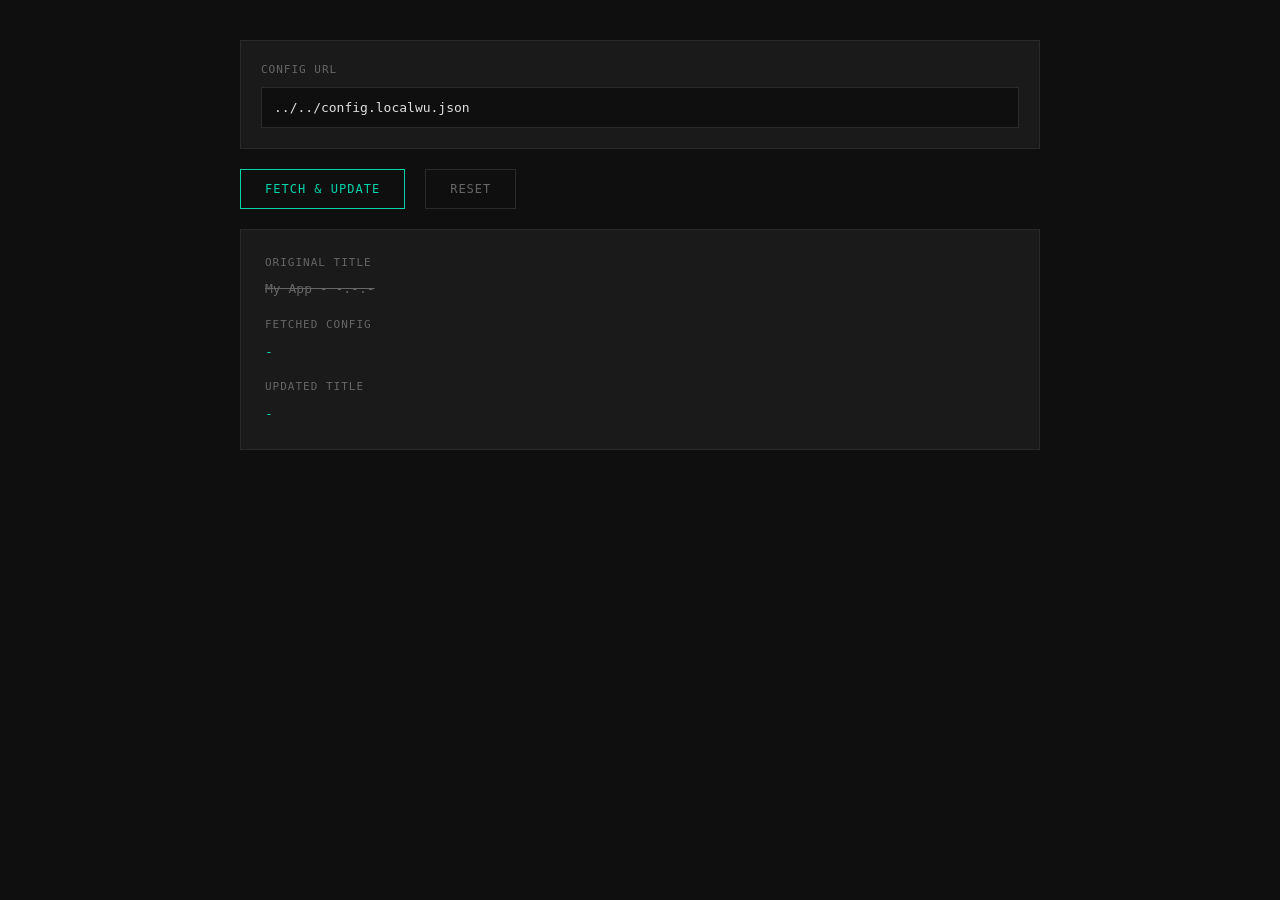
<file: docs/draft/title-update-by-url-json/index.html>
<!DOCTYPE html>
<html lang="zh-CN">

<head>
    <meta charset="UTF-8">
    <meta name="viewport" content="width=device-width, initial-scale=1.0">
    <title>My App - -.-.-</title>
    <style>
        * {
            margin: 0;
            padding: 0;
            box-sizing: border-box;
        }

        body {
            font-family: 'SF Mono', 'Consolas', 'Monaco', monospace;
            background: #0f0f0f;
            color: #e0e0e0;
            min-height: 100vh;
            padding: 40px 20px;
            line-height: 1.6;
        }

        .container {
            max-width: 800px;
            margin: 0 auto;
        }

        .input-group {
            background: #1a1a1a;
            border: 1px solid #2a2a2a;
            padding: 20px;
            margin-bottom: 20px;
        }

        .label {
            font-size: 11px;
            color: #666;
            text-transform: uppercase;
            letter-spacing: 1px;
            margin-bottom: 8px;
            display: block;
        }

        input[type="text"] {
            width: 100%;
            background: #0f0f0f;
            border: 1px solid #2a2a2a;
            color: #e0e0e0;
            padding: 12px;
            font-family: inherit;
            font-size: 13px;
            outline: none;
        }

        input[type="text"]:focus {
            border-color: #00d4aa;
        }

        .info {
            background: #1a1a1a;
            border: 1px solid #2a2a2a;
            padding: 24px;
            margin-bottom: 20px;
        }

        .value {
            font-size: 13px;
            color: #00d4aa;
            word-break: break-all;
            white-space: pre-wrap;
        }

        .value.original {
            color: #666;
            text-decoration: line-through;
        }

        .value.error {
            color: #ff5555;
        }

        .btn {
            background: transparent;
            border: 1px solid #2a2a2a;
            color: #666;
            padding: 12px 24px;
            font-size: 12px;
            cursor: pointer;
            text-transform: uppercase;
            letter-spacing: 1px;
            transition: all 0.2s;
            font-family: inherit;
            margin-right: 10px;
        }

        .btn:hover:not(:disabled) {
            border-color: #00d4aa;
            color: #00d4aa;
        }

        .btn:disabled {
            opacity: 0.5;
            cursor: not-allowed;
        }

        .btn.primary {
            border-color: #00d4aa;
            color: #00d4aa;
        }

        .status {
            margin-top: 20px;
            padding: 12px;
            border-left: 2px solid;
            font-size: 12px;
            opacity: 0;
            transition: opacity 0.3s;
        }

        .status.show {
            opacity: 1;
        }

        .status.success {
            border-color: #00d4aa;
            background: #00d4aa10;
            color: #00d4aa;
        }

        .status.error {
            border-color: #ff5555;
            background: #ff555510;
            color: #ff5555;
        }

        .loading {
            display: inline-block;
            width: 12px;
            height: 12px;
            border: 2px solid #2a2a2a;
            border-top-color: #00d4aa;
            border-radius: 50%;
            animation: spin 1s linear infinite;
            margin-left: 8px;
            vertical-align: middle;
        }

        @keyframes spin {
            to {
                transform: rotate(360deg);
            }
        }

        .toolbar {
            display: flex;
            gap: 10px;
        }
    </style>
</head>

<body>
    <div class="container">
        <div class="input-group">
            <label class="label">Config URL</label>
            <input type="text" id="configUrl" placeholder="input the url of config json"
                value="../../config.localwu.json">
        </div>

        <div class="toolbar">
            <button class="btn primary" onclick="fetchAndUpdate()">
                <span id="btnText">Fetch & Update</span>
                <span id="loading" class="loading" style="display: none;"></span>
            </button>
            <button class="btn" onclick="resetTitle()">Reset</button>
        </div>

        <div class="info" style="margin-top: 20px;">
            <div class="label">Original Title</div>
            <div class="value original" id="originalTitle">-</div>

            <div class="label" style="margin-top: 16px;">Fetched Config</div>
            <div class="value" id="fetchedConfig">-</div>

            <div class="label" style="margin-top: 16px;">Updated Title</div>
            <div class="value" id="updatedTitle">-</div>
        </div>

        <div class="status" id="status"></div>
    </div>

    <script>
        // Store original title
        const originalTitle = document.title;

        // Display original on load
        document.getElementById('originalTitle').textContent = originalTitle;

        async function fetchAndUpdate() {
            const url = document.getElementById('configUrl').value.trim();
            const btnText = document.getElementById('btnText');
            const loading = document.getElementById('loading');
            const status = document.getElementById('status');

            // Reset UI
            status.className = 'status';
            document.getElementById('fetchedConfig').textContent = '-';
            document.getElementById('fetchedConfig').className = 'value';
            document.getElementById('updatedTitle').textContent = '-';

            // Validate URL
            if (!url) {
                showStatus('Please enter a valid URL', 'error');
                return;
            }

            // Show loading
            btnText.textContent = 'Fetching...';
            loading.style.display = 'inline-block';

            try {
                // Fetch config with cache-busting
                const fetchUrl = url + (url.includes('?') ? '&' : '?') + '_t=' + Date.now();
                const response = await fetch(fetchUrl, {
                    method: 'GET',
                    headers: {
                        'Accept': 'application/json'
                    }
                });

                if (!response.ok) {
                    throw new Error(`HTTP ${response.status}: ${response.statusText}`);
                }

                const config = await response.json();

                // Display fetched config
                document.getElementById('fetchedConfig').textContent = JSON.stringify(config, null, 2);

                // Extract version
                const version = extractVersion(config);
                if (!version) {
                    throw new Error('No valid version found in config (expected: version.major/minor/patch or version string)');
                }

                // Replace title
                const newTitle = originalTitle.replace(/-\.-\.-/g, version);
                document.title = newTitle;
                document.getElementById('updatedTitle').textContent = newTitle;

                showStatus(`Title updated to version ${version}`, 'success');

            } catch (error) {
                document.getElementById('fetchedConfig').textContent = error.message;
                document.getElementById('fetchedConfig').className = 'value error';
                showStatus(`Error: ${error.message}`, 'error');
            } finally {
                btnText.textContent = 'Fetch & Update';
                loading.style.display = 'none';
            }
        }

        function extractVersion(config) {
            // Support multiple config formats

            // Format 1: { version: { major: 0, minor: 0, patch: 1 } }
            if (config.version && typeof config.version === 'object') {
                const { major, minor, patch } = config.version;
                if (major !== undefined && minor !== undefined && patch !== undefined) {
                    return `${major}.${minor}.${patch}`;
                }
            }

            // Format 2: { version: "0.0.1" }
            if (config.version && typeof config.version === 'string') {
                return config.version;
            }

            // Format 3: { major: 0, minor: 0, patch: 1 } (root level)
            if (config.major !== undefined && config.minor !== undefined && config.patch !== undefined) {
                return `${config.major}.${config.minor}.${config.patch}`;
            }

            // Format 4: { version: "v0.0.1" } (with v prefix)
            if (config.version && typeof config.version === 'string') {
                return config.version.replace(/^v/, '');
            }

            return null;
        }

        function resetTitle() {
            document.title = originalTitle;
            document.getElementById('updatedTitle').textContent = '-';
            document.getElementById('fetchedConfig').textContent = '-';
            document.getElementById('fetchedConfig').className = 'value';
            showStatus('Title reset to original', 'success');
        }

        function showStatus(message, type) {
            const status = document.getElementById('status');
            status.textContent = message;
            status.className = `status ${type} show`;

            setTimeout(() => {
                status.classList.remove('show');
            }, 3000);
        }

        // Allow Enter key to trigger fetch
        document.getElementById('configUrl').addEventListener('keypress', (e) => {
            if (e.key === 'Enter') {
                fetchAndUpdate();
            }
        });
    </script>
</body>

</html>
</file>
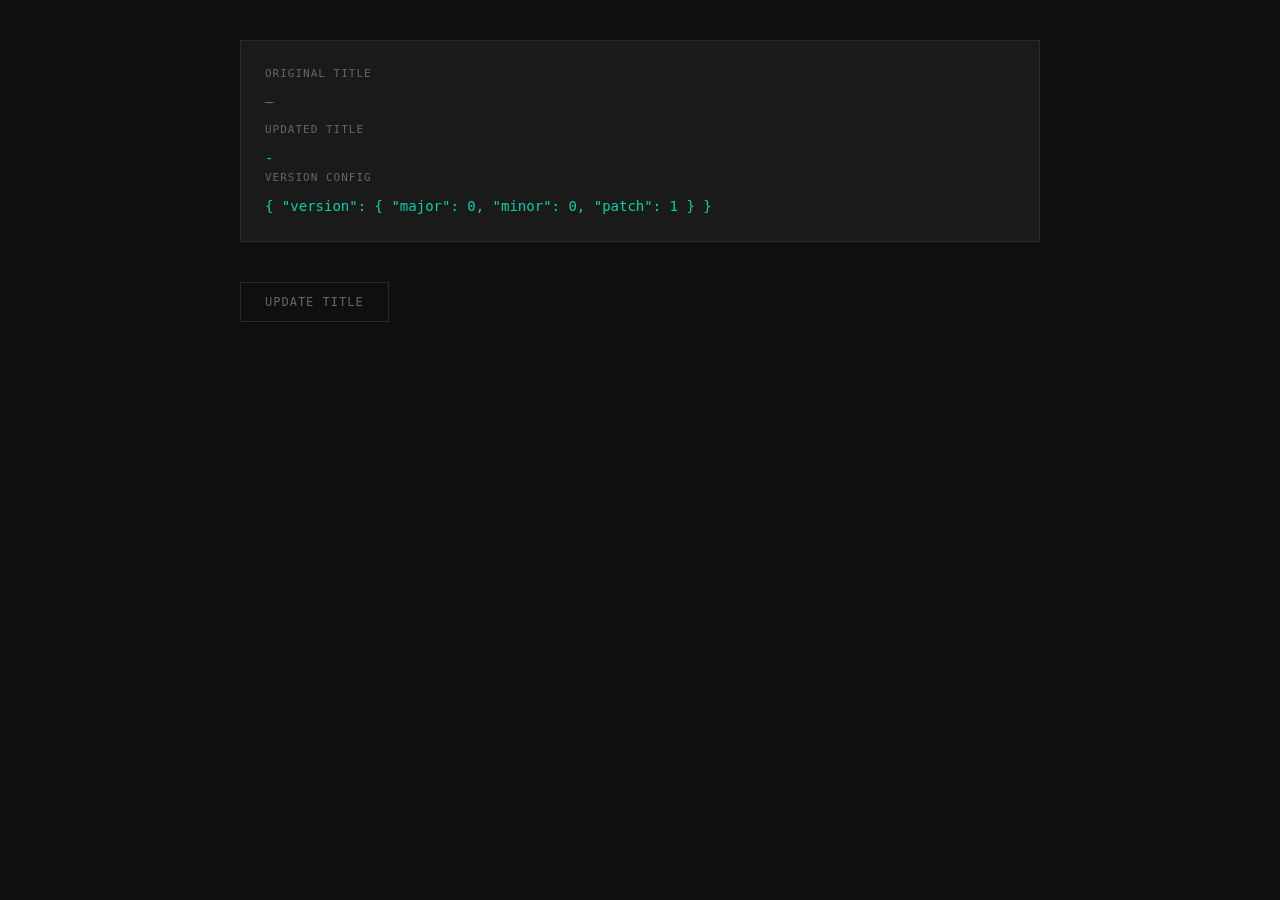
<file: docs/draft/title-update/index.html>
<!DOCTYPE html>
<html lang="zh-CN">

<head>
    <meta charset="UTF-8">
    <meta name="viewport" content="width=device-width, initial-scale=1.0">
    <title>My App - -.-.-</title>
    <style>
        * {
            margin: 0;
            padding: 0;
            box-sizing: border-box;
        }

        body {
            font-family: 'SF Mono', 'Consolas', 'Monaco', monospace;
            background: #0f0f0f;
            color: #e0e0e0;
            min-height: 100vh;
            padding: 40px 20px;
            line-height: 1.6;
        }

        .container {
            max-width: 800px;
            margin: 0 auto;
        }

        .info {
            background: #1a1a1a;
            border: 1px solid #2a2a2a;
            padding: 24px;
            margin-bottom: 20px;
        }

        .label {
            font-size: 11px;
            color: #666;
            text-transform: uppercase;
            letter-spacing: 1px;
            margin-bottom: 8px;
        }

        .value {
            font-size: 14px;
            color: #00d4aa;
            word-break: break-all;
        }

        .value.original {
            color: #666;
            text-decoration: line-through;
            margin-bottom: 8px;
        }

        .btn {
            background: transparent;
            border: 1px solid #2a2a2a;
            color: #666;
            padding: 12px 24px;
            font-size: 12px;
            cursor: pointer;
            text-transform: uppercase;
            letter-spacing: 1px;
            transition: all 0.2s;
            font-family: inherit;
            margin-top: 20px;
        }

        .btn:hover {
            border-color: #00d4aa;
            color: #00d4aa;
        }

        .status {
            margin-top: 20px;
            padding: 12px;
            border-left: 2px solid #00d4aa;
            background: #00d4aa10;
            font-size: 12px;
            color: #00d4aa;
            opacity: 0;
            transition: opacity 0.3s;
        }

        .status.show {
            opacity: 1;
        }
    </style>
</head>

<body>
    <div class="container">
        <div class="info">
            <div class="label">Original Title</div>
            <div class="value original" id="originalTitle">-</div>

            <div class="label">Updated Title</div>
            <div class="value" id="updatedTitle">-</div>

            <div class="label">Version Config</div>
            <div class="value" id="versionConfig">-</div>
        </div>

        <button class="btn" onclick="updateTitle()">Update Title</button>

        <div class="status" id="status">Title updated successfully</div>
    </div>

    <script>
        // Version configuration
        const config = {
            version: {
                major: 0,
                minor: 0,
                patch: 1
            }
        };

        // Format version string
        const versionString = `${config.version.major}.${config.version.minor}.${config.version.patch}`;

        // Display version config on load
        document.getElementById('versionConfig').textContent = JSON.stringify(config, null, 4);

        function updateTitle() {
            // Get current title
            const originalTitle = document.title;

            // Display original
            document.getElementById('originalTitle').textContent = originalTitle;

            // Replace -.-.- with version string
            // Using regex to match exact pattern
            const updatedTitle = originalTitle.replace(/-\.-\.-/g, versionString);

            // Apply new title
            document.title = updatedTitle;

            // Display updated
            document.getElementById('updatedTitle').textContent = updatedTitle;

            // Show status
            const status = document.getElementById('status');
            status.classList.add('show');
            setTimeout(() => status.classList.remove('show'), 2000);
        }

        // Auto-update on load (optional)
        // updateTitle();
    </script>
</body>

</html>
</file>
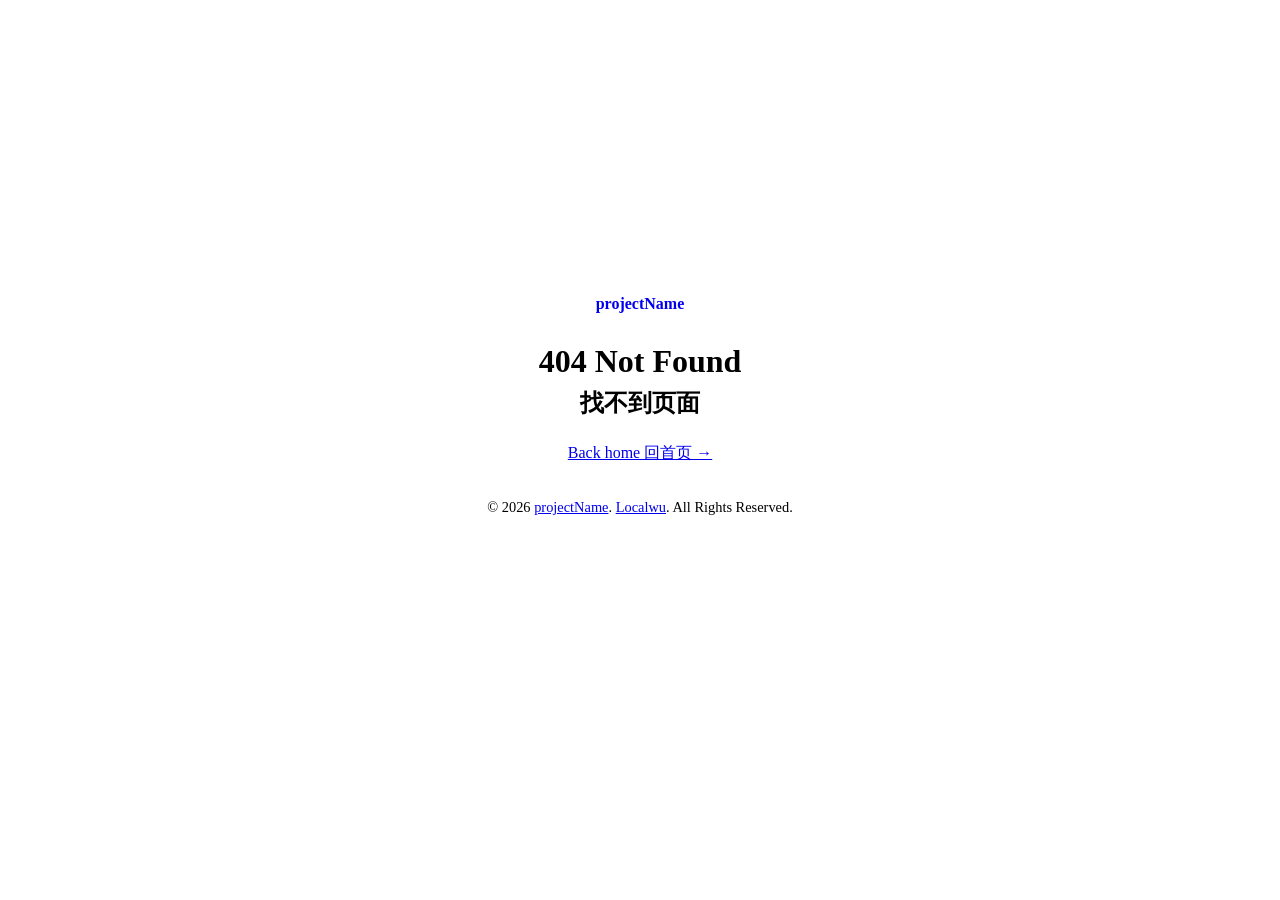
<file: docs/draft/404 copy.html>
<!DOCTYPE html>
<html lang="zh-CN">

<head>
    <meta charset="UTF-8">
    <meta name="viewport" content="width=device-width, initial-scale=1.0">
    <title>404 Not Found 找不到页面 | ProjectName | Localwu</title>
    <link rel="stylesheet" href="https://static.localwu.com/style/general/style.css">
    <style>
        body {
            box-sizing: border-box;
            margin: 0;
            padding: 0;
            text-align: center;
            display: flex;
            flex-direction: column;
            align-items: center;
            justify-content: center;
            height: 100vh;
            width: 100vw;
            overflow: hidden;
            font-size: 16px;
            font-weight: 400;
            line-height: 1.5;
        }

        a {
            text-decoration: underline;
            transition: opacity var(--transmove), font-weight var(--transmove);
        }

        a:hover {
            opacity: .8;
            font-weight: 700;
        }

        a.project-name.main:hover {
            font-weight: 900;
        }

        .container {
            display: flex;
            flex-direction: column;
        }
    </style>
</head>

<body>
    <div class="container">
        <span style="font-weight: 900;"><a class="project-name main" href="/"
                style="text-decoration: none;">projectName</a></span>
        <h1 style="margin-bottom: 0;">404 Not Found</h1>
        <h2 style="margin-top: 0;">找不到页面</h2>
        <a class="project-href" href="/">Back home 回首页 →</a>
        <div style="height: 2em;"></div>
        <span class="rights" style="font-size: .9em;">© 2026 <a class="project-name" href="/">projectName</a>. <a
                href="https://localwu.com">Localwu</a>. All
            Rights Reserved.</span>
        <div style="height: 10vh;"></div>
    </div>
</body>

</html>
</file>
